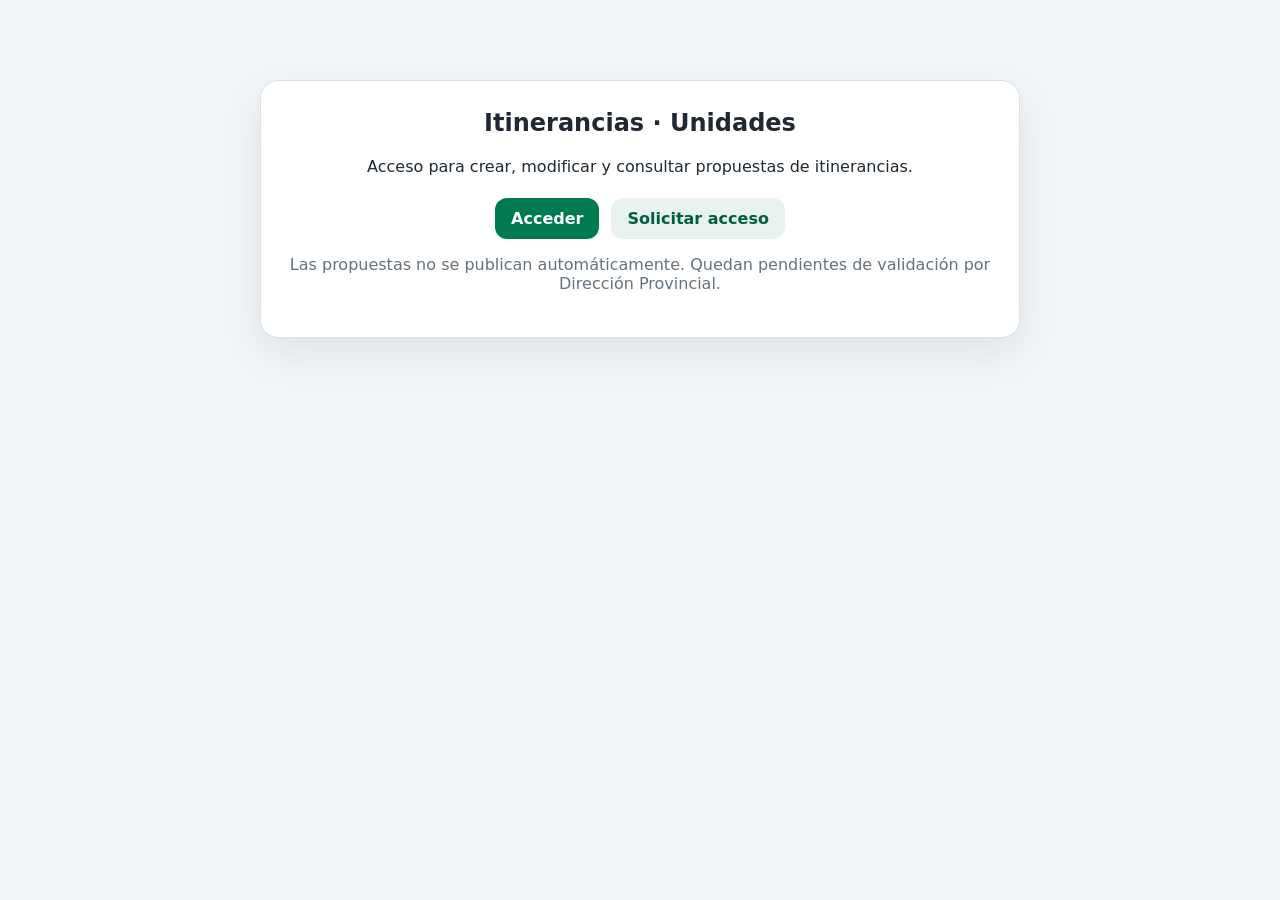
<file: index.html>
<!doctype html>
<html lang="es">
<head>
  <meta charset="utf-8">
  <title>Itinerancias · Unidades</title>
  <meta name="viewport" content="width=device-width, initial-scale=1">
  <link rel="stylesheet" href="css/style.css?v=20260720-etiqueta-tipo-propuesta">
</head>
<body>
  <main class="landing">
    <section class="card hero">
      <h1>Itinerancias · Unidades</h1>
      <p>Acceso para crear, modificar y consultar propuestas de itinerancias.</p>

      <div class="acciones">
        <a class="btn" href="login.html">Acceder</a>
        <a class="btn secundario" href="solicitar-acceso.html">Solicitar acceso</a>
      </div>

      <p class="nota">
        Las propuestas no se publican automáticamente. Quedan pendientes de validación por Dirección Provincial.
      </p>
    </section>
  </main>
</body>
</html>
</file>
<file: css/style.css>
:root {
  --verde: #007a53;
  --verde-oscuro: #005f41;
  --fondo: #f4f7f6;
  --texto: #1f2933;
  --muted: #65727e;
  --borde: #d9e2e0;
  --rojo: #b42318;
  --amarillo: #9a6700;
  --azul: #1d4ed8;
}

* {
  box-sizing: border-box;
}

body {
  margin: 0;
  font-family: system-ui, -apple-system, BlinkMacSystemFont, "Segoe UI", sans-serif;
  background: var(--fondo);
  color: var(--texto);
}

a {
  color: var(--verde);
}

.landing,
.contenedor {
  width: min(760px, calc(100% - 32px));
  margin: 40px auto;
}

.contenedor.ancho {
  width: min(1080px, calc(100% - 32px));
}

.card {
  background: #fff;
  border: 1px solid var(--borde);
  border-radius: 18px;
  padding: 28px;
  box-shadow: 0 16px 40px rgba(15, 23, 42, 0.08);
}

.hero {
  text-align: center;
  margin-top: 80px;
}

h1,
h2,
h3 {
  margin-top: 0;
}

.muted,
.nota {
  color: var(--muted);
}

label {
  display: block;
  margin: 16px 0 6px;
  font-weight: 700;
}

input,
select,
textarea {
  width: 100%;
  border: 1px solid var(--borde);
  border-radius: 12px;
  padding: 11px 12px;
  font: inherit;
  background: #fff;
}

textarea {
  resize: vertical;
}

button,
.btn {
  appearance: none;
  border: 0;
  background: var(--verde);
  color: #fff;
  padding: 11px 16px;
  border-radius: 12px;
  font-weight: 700;
  cursor: pointer;
  text-decoration: none;
  display: inline-flex;
  align-items: center;
  justify-content: center;
  gap: 8px;
}

button:hover,
.btn:hover {
  background: var(--verde-oscuro);
}

button.secundario,
.btn.secundario {
  background: #e8f3ef;
  color: var(--verde-oscuro);
}

button.peligro,
.btn.peligro {
  background: #fee4e2;
  color: var(--rojo);
}

.acciones {
  display: flex;
  gap: 12px;
  flex-wrap: wrap;
  margin-top: 22px;
}

.hero .acciones {
  justify-content: center;
}

.msg {
  margin-top: 16px;
  font-weight: 700;
}

.msg.ok {
  color: var(--verde);
}

.msg.error {
  color: var(--rojo);
}

.enlace-secundario {
  margin-top: 20px;
}

.topbar {
  background: #fff;
  border-bottom: 1px solid var(--borde);
  padding: 20px 32px;
  display: flex;
  justify-content: space-between;
  gap: 16px;
  align-items: center;
}

.topbar h1 {
  margin-bottom: 4px;
}

.topbar nav {
  display: flex;
  gap: 10px;
  flex-wrap: wrap;
}

.lista {
  display: grid;
  gap: 12px;
}

.item {
  border: 1px solid var(--borde);
  border-radius: 14px;
  padding: 16px;
  display: flex;
  justify-content: space-between;
  gap: 16px;
  align-items: flex-start;
  background: #fff;
}

.item h3 {
  margin-bottom: 6px;
}

.estado {
  white-space: nowrap;
  padding: 6px 10px;
  border-radius: 999px;
  font-size: 0.82rem;
  font-weight: 800;
  background: #eef2ff;
  color: var(--azul);
}

.estado-borrador {
  background: #f2f4f7;
  color: #475467;
}

.estado-pendiente_validacion {
  background: #fff7db;
  color: var(--amarillo);
}

.estado-rechazada {
  background: #fee4e2;
  color: var(--rojo);
}

.estado-publicada,
.estado-validada {
  background: #dcfae6;
  color: var(--verde-oscuro);
}

.grid2 {
  display: grid;
  grid-template-columns: 1fr 1fr;
  gap: 14px;
}

@media (max-width: 700px) {
  .topbar {
    align-items: stretch;
    flex-direction: column;
  }

  .grid2 {
    grid-template-columns: 1fr;
  }

  .item {
    flex-direction: column;
  }
}
/* Formulario nueva propuesta: select de frecuencia */
form select {
  width: 100%;
  padding: .7rem .8rem;
  border: 1px solid #cbd5e1;
  border-radius: .65rem;
  font: inherit;
  box-sizing: border-box;
  background: #fff;
}

/* Modal registrar actividad */
dialog#modalActividad {
  width: min(760px, calc(100vw - 32px));
  max-width: calc(100vw - 32px);
  border: 0;
  border-radius: 1rem;
  padding: 0;
}

dialog#modalActividad::backdrop {
  background: rgba(15, 23, 42, .45);
}

.modal-actividad-card {
  padding: 1.25rem;
  max-height: calc(100vh - 40px);
  overflow-y: auto;
  overflow-x: hidden;
  box-sizing: border-box;
}

.actividad-info {
  margin: .75rem 0 1rem 0;
  padding: .85rem;
  border: 1px solid #e2e8f0;
  border-radius: .75rem;
  background: #f8fafc;
}

.actividad-info p {
  margin: .25rem 0;
}

.form-grid-actividad {
  display: grid;
  grid-template-columns: minmax(0, 1fr) minmax(0, 1fr);
  gap: .85rem;
}

.form-grid-actividad label {
  display: flex;
  flex-direction: column;
  gap: .35rem;
  font-weight: 700;
  min-width: 0;
}

.form-grid-actividad input,
.form-grid-actividad select,
.form-grid-actividad textarea {
  width: 100%;
  max-width: 100%;
  min-width: 0;
  padding: .7rem .8rem;
  border: 1px solid #cbd5e1;
  border-radius: .65rem;
  font: inherit;
  box-sizing: border-box;
  background: #fff;
}

.form-grid-actividad .span-2 {
  grid-column: 1 / -1;
}

.acciones-item {
  display: flex;
  flex-wrap: wrap;
  gap: .5rem;
  justify-content: flex-end;
}

@media (max-width: 720px) {
  .form-grid-actividad {
    grid-template-columns: 1fr;
  }

  .form-grid-actividad .span-2 {
    grid-column: 1;
  }
}

/* Mensaje de validación dentro del modal de actividad */
.msg-modal {
  margin: .85rem 0 0 0;
  padding: .75rem .85rem;
  border-radius: .7rem;
  font-weight: 700;
}

.msg-modal:empty {
  display: none;
}

.msg-modal.error {
  background: #fee2e2;
  color: #991b1b;
  border: 1px solid #fecaca;
}

.msg-modal.ok {
  background: #dcfce7;
  color: #166534;
  border: 1px solid #bbf7d0;
}

/* Últimas actividades por itinerancia */
.actividad-lista {
  margin-top: .75rem;
  padding: .75rem;
  border: 1px solid #e2e8f0;
  border-radius: .75rem;
  background: #f8fafc;
}

.actividad-lista-vacia {
  color: #64748b;
  font-size: .92rem;
}

.actividad-lista h4 {
  margin: 0 0 .5rem 0;
  font-size: .95rem;
}

.actividad-row {
  display: flex;
  justify-content: space-between;
  align-items: center;
  gap: .75rem;
  padding: .5rem 0;
  border-top: 1px solid #e2e8f0;
}

.actividad-row:first-of-type {
  border-top: 0;
}

.btn.mini {
  padding: .35rem .6rem;
  font-size: .85rem;
  white-space: nowrap;
}

/* Modal listado de actividades */
dialog#modalListadoActividades {
  width: min(1180px, calc(100vw - 32px));
  max-width: calc(100vw - 32px);
  border: 0;
  border-radius: 1rem;
  padding: 0;
}

dialog#modalListadoActividades::backdrop {
  background: rgba(15, 23, 42, .45);
}

.modal-listado-actividades-card {
  padding: 1.25rem;
  max-height: calc(100vh - 40px);
  overflow: auto;
  box-sizing: border-box;
}

.modal-listado-header {
  display: flex;
  justify-content: space-between;
  gap: 1rem;
  align-items: flex-start;
  margin-bottom: 1rem;
}

.modal-listado-header h2 {
  margin: 0;
}

.filtro-actividad-modal {
  margin-bottom: .9rem;
}

.filtro-actividad-modal input {
  width: 100%;
  box-sizing: border-box;
  padding: .75rem .85rem;
  border: 1px solid #cbd5e1;
  border-radius: .75rem;
  font: inherit;
}

.tabla-actividades-modal {
  min-width: 920px;
}

.actividad-tabla-cabecera,
.actividad-tabla-row {
  display: grid;
  grid-template-columns: 92px minmax(130px, 1.2fr) 70px minmax(130px, 1fr) 70px minmax(180px, 1.4fr) 158px;
  gap: .65rem;
  align-items: center;
}

.actividad-tabla-cabecera {
  font-weight: 800;
  color: #334155;
  padding: .6rem .7rem;
  border-bottom: 2px solid #cbd5e1;
  background: #f8fafc;
  position: sticky;
  top: 0;
  z-index: 1;
}

.actividad-tabla-row {
  padding: .55rem .7rem;
  border-bottom: 1px solid #e2e8f0;
}

.actividad-tabla-row span {
  overflow: hidden;
  text-overflow: ellipsis;
  white-space: nowrap;
}

.actividad-resumen {
  margin-top: .65rem;
}

.sin-resultados-actividad {
  padding: 1rem;
  border: 1px dashed #cbd5e1;
  border-radius: .75rem;
  background: #f8fafc;
}

@media (max-width: 900px) {
  .modal-listado-header {
    flex-direction: column;
  }
}

/* Avisos superiores */
.aviso-global {
  position: fixed;
  top: 16px;
  left: 50%;
  transform: translateX(-50%);
  z-index: 5000;
  width: min(760px, calc(100vw - 32px));
  box-sizing: border-box;
  padding: .85rem 1rem;
  border-radius: .85rem;
  font-weight: 800;
  box-shadow: 0 12px 30px rgba(15, 23, 42, .18);
}

.aviso-global:empty {
  display: none;
}

.aviso-global.error {
  background: #fee2e2;
  color: #991b1b;
  border: 1px solid #fecaca;
}

.aviso-global.ok {
  background: #dcfce7;
  color: #166534;
  border: 1px solid #bbf7d0;
}

.msg-modal {
  position: sticky;
  top: 0;
  z-index: 5;
  margin: .75rem 0 1rem 0;
  padding: .75rem .85rem;
  border-radius: .7rem;
  font-weight: 800;
  box-shadow: 0 8px 20px rgba(15, 23, 42, .08);
}

.msg-modal:empty {
  display: none;
}

.msg-modal.error {
  background: #fee2e2;
  color: #991b1b;
  border: 1px solid #fecaca;
}

.msg-modal.ok {
  background: #dcfce7;
  color: #166534;
  border: 1px solid #bbf7d0;
}

/* Panel unificado de itinerancias y propuestas */
.oculto {
  display: none !important;
}

.panel-unificado-header {
  display: flex;
  align-items: flex-start;
  justify-content: space-between;
  gap: 1rem;
  margin-bottom: 1rem;
}

.panel-unificado-header h2 {
  margin-bottom: .25rem;
}

.filtros-unificados {
  display: grid;
  grid-template-columns: minmax(0, 1fr) 240px;
  gap: .75rem;
  margin-bottom: 1rem;
  position: sticky;
  top: 0;
  z-index: 10;
  background: #fff;
  padding: .75rem 0;
}

.filtros-unificados input,
.filtros-unificados select {
  width: 100%;
  box-sizing: border-box;
  padding: .75rem .85rem;
  border: 1px solid #cbd5e1;
  border-radius: .75rem;
  font: inherit;
  background: #fff;
}

.item-unificado {
  display: grid;
  grid-template-columns: minmax(0, 1fr) auto;
  gap: 1rem;
  align-items: start;
}

.item-unificado-main {
  min-width: 0;
}

.item-unificado-top {
  display: flex;
  gap: .75rem;
  align-items: center;
  justify-content: space-between;
}

.item-unificado-top h3 {
  margin: 0;
}

.estado-badge {
  display: inline-flex;
  align-items: center;
  border-radius: 999px;
  padding: .25rem .6rem;
  font-size: .78rem;
  font-weight: 900;
  white-space: nowrap;
  border: 1px solid transparent;
}

.estado-publicada {
  background: #dcfce7;
  color: #166534;
  border-color: #bbf7d0;
}

.estado-borrador {
  background: #fef9c3;
  color: #854d0e;
  border-color: #fde68a;
}

.estado-pendiente {
  background: #dbeafe;
  color: #1e40af;
  border-color: #bfdbfe;
}

.estado-rechazada {
  background: #fee2e2;
  color: #991b1b;
  border-color: #fecaca;
}

.estado-archivada {
  background: #e2e8f0;
  color: #334155;
  border-color: #cbd5e1;
}

.estado-neutro {
  background: #f1f5f9;
  color: #334155;
  border-color: #cbd5e1;
}

.sin-resultados-panel {
  padding: 1rem;
  border: 1px dashed #cbd5e1;
  border-radius: .75rem;
  background: #f8fafc;
}

@media (max-width: 850px) {
  .panel-unificado-header,
  .item-unificado {
    grid-template-columns: 1fr;
    display: grid;
  }

  .filtros-unificados {
    grid-template-columns: 1fr;
  }

  .item-unificado-top {
    align-items: flex-start;
    flex-direction: column;
  }
}

/* Restaurar márgenes y ancho del panel de unidades */
body {
  margin: 0;
  background: #f1f5f9;
}

.container,
.panel-page {
  width: min(1180px, calc(100% - 32px));
  max-width: 1180px;
  margin-left: auto;
  margin-right: auto;
  padding-top: 1.25rem;
  padding-bottom: 2rem;
  box-sizing: border-box;
}

.panel-page > section,
.panel-page > .panel-unificado {
  background: #ffffff;
  border: 1px solid #e2e8f0;
  border-radius: 1rem;
  padding: 1.25rem;
  box-shadow: 0 10px 28px rgba(15, 23, 42, .06);
}

.panel-header {
  background: #ffffff;
  border: 1px solid #e2e8f0;
  border-radius: 1rem;
  padding: 1rem 1.25rem;
  margin-bottom: 1rem;
  box-shadow: 0 10px 28px rgba(15, 23, 42, .06);
}

.panel-unificado-header {
  margin-bottom: 1rem;
}

.lista-unificada {
  display: flex;
  flex-direction: column;
  gap: .85rem;
}

.item,
.item-unificado {
  background: #ffffff;
  border: 1px solid #e2e8f0;
  border-radius: .9rem;
  padding: 1rem;
}

@media (max-width: 720px) {
  .container,
  .panel-page {
    width: min(100% - 20px, 1180px);
    padding-top: .75rem;
  }

  .panel-page > section,
  .panel-page > .panel-unificado,
  .panel-header {
    padding: .9rem;
    border-radius: .85rem;
  }
}

/* Cabecera del panel de unidad */
.panel-header {
  display: flex;
  align-items: flex-start;
  justify-content: space-between;
  gap: 1rem;
  position: relative;
}

.panel-header h1 {
  margin: 0 0 .35rem 0;
}

.panel-header .muted {
  margin: 0;
}

.btn-logout-panel {
  margin-left: auto;
  white-space: nowrap;
  align-self: flex-start;
}

@media (max-width: 640px) {
  .panel-header {
    align-items: stretch;
    flex-direction: column;
  }

  .btn-logout-panel {
    width: 100%;
    margin-left: 0;
  }
}

/* Ajustes textos largos de Registro de Atenciones */
button,
.btn,
.acciones button,
.acciones-mini button {
  white-space: normal;
}

.boton-registro-atenciones,
button[onclick*="Actividad"],
button[onclick*="actividad"] {
  line-height: 1.15;
}

/* Ajustes textos largos de Registro de Atenciones */
button,
.btn,
.acciones button,
.acciones-mini button {
  white-space: normal;
}

.boton-registro-atenciones,
button[onclick*="Actividad"],
button[onclick*="actividad"] {
  line-height: 1.15;
}

/* Selector de itinerancia existente en modificación/baja */
.bloque-itinerancia-existente {
  margin: 1rem 0;
  padding: .9rem;
  border: 1px solid #cbd5e1;
  border-radius: .9rem;
  background: #f8fafc;
}

.bloque-itinerancia-existente select {
  width: 100%;
  box-sizing: border-box;
}

.ayuda-formulario {
  margin-top: .4rem;
  font-size: .9rem;
}


/* === RESUMEN_ATENCIONES_UNIDAD_V1 === */
.resumen-atenciones-unidad {
  margin: 1rem 0 1.25rem;
  padding: 1rem;
  border: 1px solid #dbe4ef;
  border-radius: 1rem;
  background: #f8fafc;
}

.resumen-atenciones-unidad-cabecera {
  margin-bottom: .85rem;
}

.resumen-atenciones-unidad-cabecera h2 {
  margin: 0 0 .25rem;
  font-size: 1.15rem;
}

.resumen-atenciones-unidad-cabecera p {
  margin: 0;
  color: #64748b;
  font-size: .92rem;
}

.resumen-atenciones-unidad-cards {
  display: grid;
  grid-template-columns: repeat(auto-fit, minmax(165px, 1fr));
  gap: .75rem;
}

.resumen-atencion-unidad-card {
  border: 1px solid #d7dee8;
  border-radius: .9rem;
  background: #ffffff;
  padding: .9rem;
  display: grid;
  gap: .25rem;
  text-align: left;
  cursor: pointer;
  font-family: inherit;
  color: inherit;
  transition: transform .12s ease, box-shadow .12s ease, border-color .12s ease;
}

.resumen-atencion-unidad-card:hover {
  transform: translateY(-1px);
  box-shadow: 0 8px 18px rgba(15, 23, 42, .10);
}

.resumen-atencion-unidad-card strong {
  font-size: 1.45rem;
  line-height: 1;
}

.resumen-atencion-unidad-card span {
  color: #64748b;
  font-size: .92rem;
}

.resumen-atencion-unidad-card.alerta {
  background: #fff7ed;
  border-color: #fed7aa;
}

.resumen-atencion-unidad-card.aviso {
  background: #fefce8;
  border-color: #fde68a;
}

.resumen-atencion-unidad-card.activo {
  border-color: #2563eb;
  box-shadow: 0 0 0 2px rgba(37, 99, 235, .18);
}

.resumen-atencion-unidad-card.activo strong,
.resumen-atencion-unidad-card.activo span {
  color: #1d4ed8;
}
/* === FIN_RESUMEN_ATENCIONES_UNIDAD_V1 === */


/* Avisos de atenciones en panel de unidad */
.aviso-superior-atenciones-unidad {
  margin: 1rem 0;
  padding: .9rem 1rem;
  border: 1px solid #fed7aa;
  border-radius: .9rem;
  background: #fff7ed;
  color: #7c2d12;
  display: grid;
  gap: .25rem;
}

.aviso-superior-atenciones-unidad strong {
  font-weight: 800;
}

.item-unificado.item-atenciones-sin {
  border-left: 6px solid #f97316;
  background: #fff7ed;
}

.item-unificado.item-atenciones-desactualizadas {
  border-left: 6px solid #eab308;
  background: #fefce8;
}

.item-unificado.item-atenciones-recientes {
  border-left: 6px solid #22c55e;
}

.aviso-atenciones-item {
  margin: .45rem 0 0;
  padding: .45rem .6rem;
  border-radius: .55rem;
  font-weight: 700;
  font-size: .9rem;
}

.aviso-atenciones-item.aviso-sin {
  background: #fed7aa;
  color: #7c2d12;
}

.aviso-atenciones-item.aviso-desactualizada {
  background: #fde68a;
  color: #713f12;
}

.aviso-atenciones-item.aviso-ok {
  background: #dcfce7;
  color: #14532d;
}

/* Botón eliminar borrador en edición de propuesta */
#btnEliminarBorrador {
  margin-left: .5rem;
}

#btnEliminarBorrador.peligro {
  background: #dc2626;
  border-color: #dc2626;
  color: #ffffff;
}

#btnEliminarBorrador.peligro:hover {
  background: #b91c1c;
  border-color: #b91c1c;
}

/* Eliminar borrador desde panel de unidad */
.btn-eliminar-borrador-panel {
  background: #dc2626;
  border-color: #dc2626;
  color: #ffffff;
}

.btn-eliminar-borrador-panel:hover {
  background: #b91c1c;
  border-color: #b91c1c;
}

/* Botones de cabecera del panel de unidad */
.acciones-header-panel {
  display: flex;
  gap: .6rem;
  align-items: center;
  justify-content: flex-end;
  flex-wrap: wrap;
}

.btn-listado-publico-header {
  white-space: nowrap;
}

@media (max-width: 640px) {
  .acciones-header-panel {
    justify-content: flex-start;
    width: 100%;
  }
}

/* Resumen de atenciones colocado bajo la cabecera principal */
.resumen-atenciones-unidad-superior {
  margin-top: 1rem;
  margin-bottom: 1rem;
}

/* Solicitar acceso: Unidad/Entidad como desplegable */
.unidad-entidad-select-acceso {
  width: 100%;
}

.ayuda-unidad-entidad-select {
  margin-top: .25rem;
  font-size: .9rem;
}

/* Solicitar acceso: selector de unidad */
#solUnidadSelect {
  width: 100%;
  min-height: 42px;
  border: 1px solid #cbd5e1;
  border-radius: .65rem;
  background: #ffffff;
  padding: .55rem .7rem;
  font: inherit;
  margin-bottom: .85rem;
}

/* === RECUPERAR_CLAVE_Y_CONTROL_SOLICITUD_V1 === */
.btn-enlace {
  border: 0;
  background: transparent;
  color: #0f766e;
  text-decoration: underline;
  cursor: pointer;
  font: inherit;
  padding: 0;
}

.btn-enlace:hover {
  color: #115e59;
}

.bloque-nueva-clave {
  margin-top: 1rem;
  padding: 1rem;
  border: 1px solid #cbd5e1;
  border-radius: .85rem;
  background: #f8fafc;
}

.bloque-nueva-clave h2 {
  margin-top: 0;
  font-size: 1.1rem;
}
/* === FIN_RECUPERAR_CLAVE_Y_CONTROL_SOLICITUD_V1 === */

/* === RESET_CLAVE_SOLO_USUARIOS_ACTIVOS_V2 === */
body:has(#bloqueNuevaClave:not(.oculto)) .card > .muted:first-of-type {
  display: none;
}

body:has(#bloqueNuevaClave:not(.oculto)) h1::after {
  content: " · Cambio de clave";
}

.bloque-nueva-clave {
  border-left: 5px solid #0f766e;
}

.bloque-nueva-clave button {
  margin-top: .75rem;
}
/* === FIN_RESET_CLAVE_SOLO_USUARIOS_ACTIVOS_V2 === */

/* === CAMBIO_CLAVE_MANUAL_ADMIN_V1 === */
.bloque-desactivado-recuperacion {
  display: none !important;
}

#btnRecordarClave.btn-enlace,
.btn-enlace {
  font-weight: 700;
}
/* === FIN_CAMBIO_CLAVE_MANUAL_ADMIN_V1 === */

/* === CAMBIO_CLAVE_MANUAL_ADMIN_V1 === */
.bloque-desactivado-recuperacion {
  display: none !important;
}

#btnRecordarClave.btn-enlace,
.btn-enlace {
  font-weight: 700;
}
/* === FIN_CAMBIO_CLAVE_MANUAL_ADMIN_V1 === */

/* === CAMBIO_CLAVE_OBLIGATORIO_V1 === */
.modal-cambio-clave-obligatorio::backdrop {
  background: rgba(15, 23, 42, .65);
}

.cambio-clave-card {
  max-width: 520px;
  border-top: 6px solid #0f766e;
}

.cambio-clave-card h2 {
  margin-top: 0;
}

.cambio-clave-card button {
  margin-top: .75rem;
}

#modalCambioClaveObligatorio[open] {
  pointer-events: auto;
}
/* === FIN_CAMBIO_CLAVE_OBLIGATORIO_V1 === */


/* === AVISO_RECHAZADAS_UNIDAD_V1 === */

dialog#modalRechazadasUnidad {
  width: min(860px, calc(100vw - 32px));
  max-width: calc(100vw - 32px);
  border: 0;
  border-radius: 1rem;
  padding: 0;
}

dialog#modalRechazadasUnidad::backdrop {
  background: rgba(15, 23, 42, .58);
}

.modal-rechazos-unidad-card {
  padding: 1.25rem;
  max-height: calc(100vh - 40px);
  overflow-y: auto;
  box-sizing: border-box;
}

.modal-rechazos-unidad-header {
  margin-bottom: 1rem;
}

.modal-rechazos-unidad-header h2 {
  margin: 0 0 .35rem 0;
}

.lista-rechazos-unidad {
  display: grid;
  gap: .9rem;
}

.rechazo-unidad-item {
  border: 1px solid #fecaca;
  border-left: 5px solid #dc2626;
  border-radius: .85rem;
  padding: 1rem;
  background: #fff;
}

.rechazo-unidad-cabecera {
  display: flex;
  align-items: flex-start;
  justify-content: space-between;
  gap: 1rem;
}

.rechazo-unidad-cabecera h3 {
  margin: 0 0 .25rem 0;
}

.motivo-rechazo-unidad {
  margin-top: .8rem;
  padding: .85rem;
  border-radius: .7rem;
  background: #fff7ed;
  border: 1px solid #fed7aa;
}

.motivo-rechazo-unidad strong {
  display: block;
  margin-bottom: .35rem;
  color: #9a3412;
}

.motivo-rechazo-unidad p {
  margin: 0;
}

.rechazo-unidad-acciones {
  margin-top: .85rem;
  justify-content: flex-start;
}

.marcar-vistos-rechazos-unidad {
  display: flex;
  align-items: flex-start;
  gap: .65rem;
  margin-top: 1rem;
  padding: .85rem;
  border: 1px solid #cbd5e1;
  border-radius: .75rem;
  background: #f8fafc;
  cursor: pointer;
  font-weight: 700;
}

.marcar-vistos-rechazos-unidad input {
  width: auto;
  margin-top: .2rem;
  flex: 0 0 auto;
}

#modalRechazadasUnidad .modal-actions {
  margin-top: 1rem;
}

@media (max-width: 640px) {
  .rechazo-unidad-cabecera {
    flex-direction: column;
  }
}

/* === FIN_AVISO_RECHAZADAS_UNIDAD_V1 === */

/* === BORRADO_ATENCIONES_UNIDAD_V2_20261028 === */
.tabla-actividades-modal { min-width: 1030px; }
.actividad-tabla-row .acciones-registro-actividad {
  display: flex;
  flex-wrap: nowrap;
  gap: .35rem;
  overflow: visible;
  white-space: normal;
}
.btn.borrar-registro-actividad {
  background: #fff7f7;
  color: #991b1b;
  border: 1px solid #fca5a5;
}
.btn.borrar-registro-actividad:hover { background: #fee2e2; }
/* === FIN_BORRADO_ATENCIONES_UNIDAD_V2_20261028 === */
</file>
